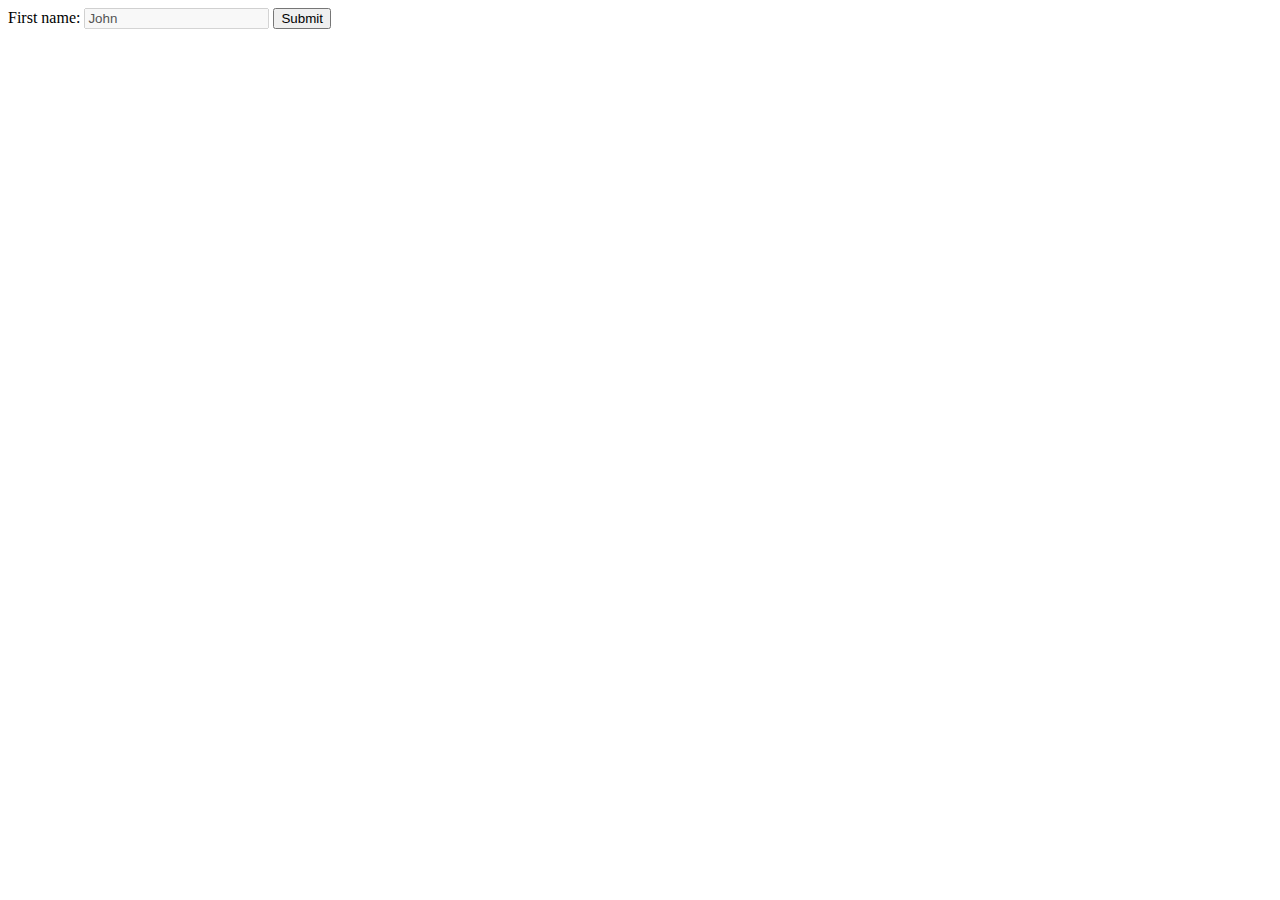
<file: react-exercises/pure-html-react/form-attributes/index.html>
<!-- Exercise:
Disable the input field. -->

<!DOCTYPE html>
<html>
  <body>
    <form>
      First name: <input disabled type="text" name="firstname" value="John" />
      <input type="submit" />
    </form>
  </body>
</html>
</file>
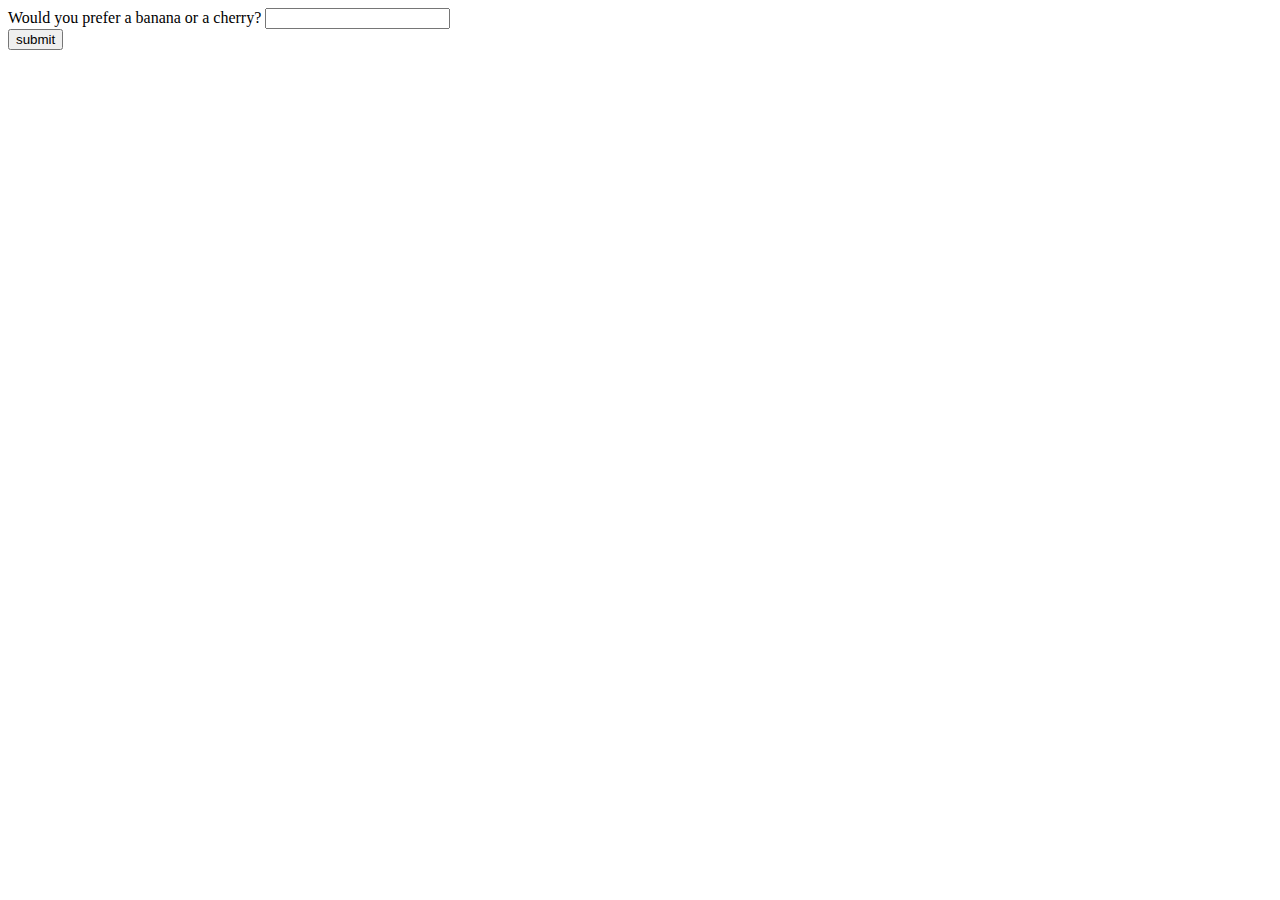
<file: react-exercises/pure-html-react/form-validation/fruit-length.html>
<!DOCTYPE html>
<html lang="en">

<head>
  <meta charset="UTF-8">
  <meta name="viewport" content="width=device-width, initial-scale=1.0">
  <title>Fruit Length</title>
</head>

<body>
  <form action="" method="post">
    <label for="fruit-length">Would you prefer a banana or a cherry?</label>
    <input type="text" name="fruit-length" minlength="6">
    <br>
    <input type="submit" value="submit">
  </form>
</body>

</html>
</file>
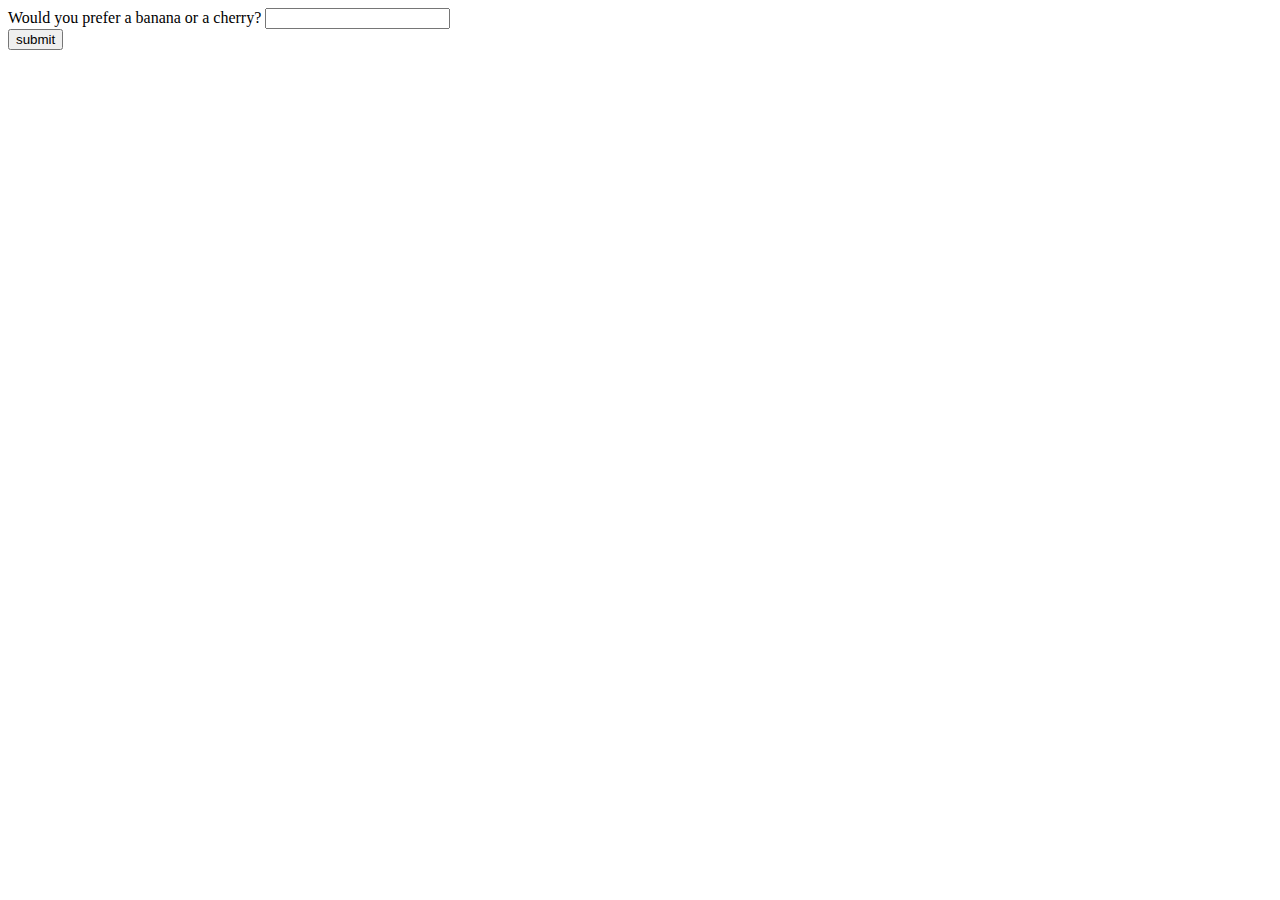
<file: react-exercises/pure-html-react/form-validation/fruit-pattern.html>
<!DOCTYPE html>
<html lang="en">

<head>
  <meta charset="UTF-8">
  <meta name="viewport" content="width=device-width, initial-scale=1.0">
  <title>Fruit Pattern</title>
</head>

<body>
  <form action="" method="post">
    <label for="fruit-length">Would you prefer a banana or a cherry?</label>
    <input type="text" name="fruit-length" pattern="[A-Za-z]{6,6}">
    <br>
    <input type="submit" value="submit">
  </form>
</body>

</html>
</file>
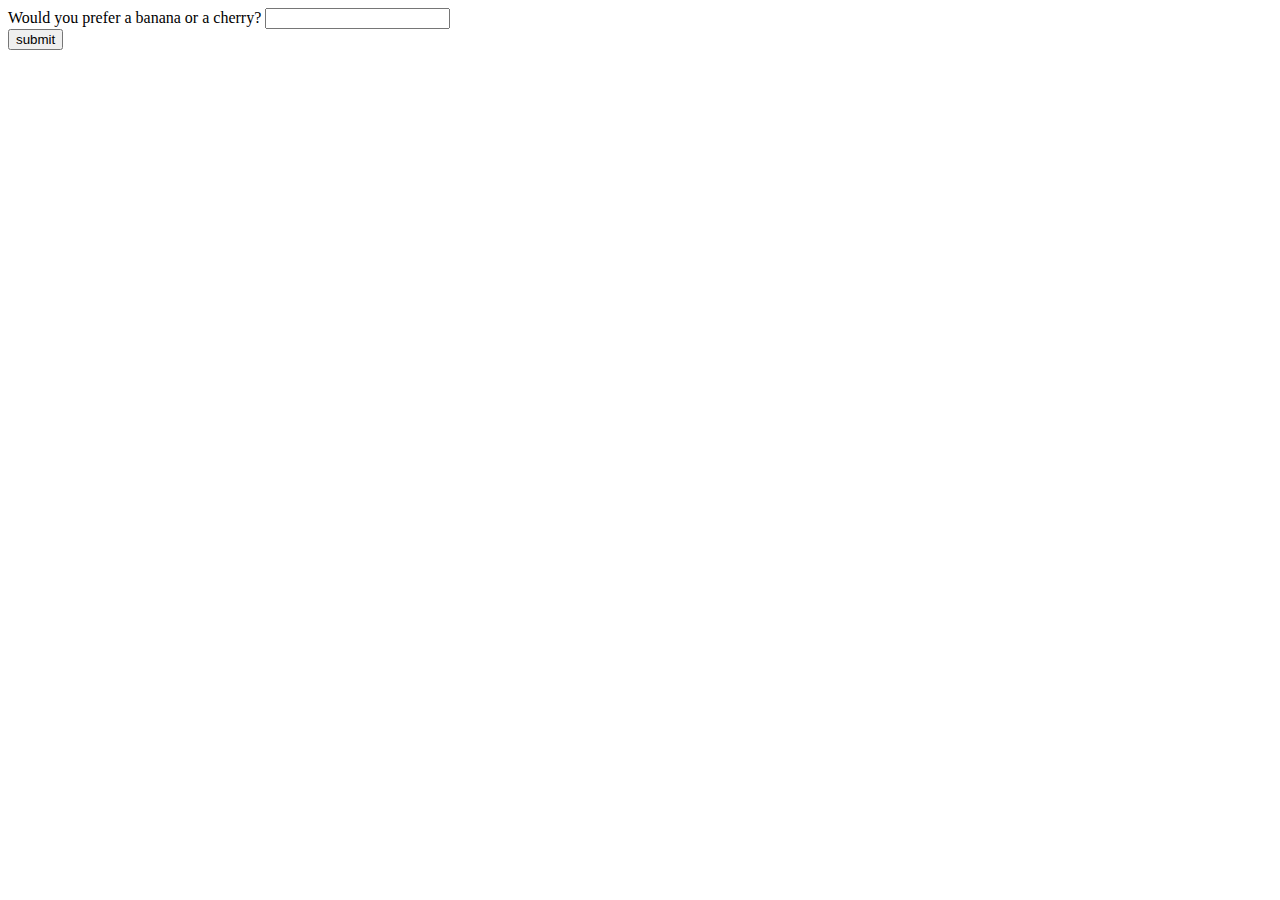
<file: react-exercises/pure-html-react/form-validation/fruit-required.html>
<!DOCTYPE html>
<html lang="en">

<head>
  <meta charset="UTF-8">
  <meta name="viewport" content="width=device-width, initial-scale=1.0">
  <title>Fruit Required</title>
</head>

<body>
  <form action="" method="post">
    <label for="fruit-length">Would you prefer a banana or a cherry?</label>
    <input type="text" name="fruit-length" required>
    <br>
    <input type="submit" value="submit">
  </form>
</body>

</html>
</file>
